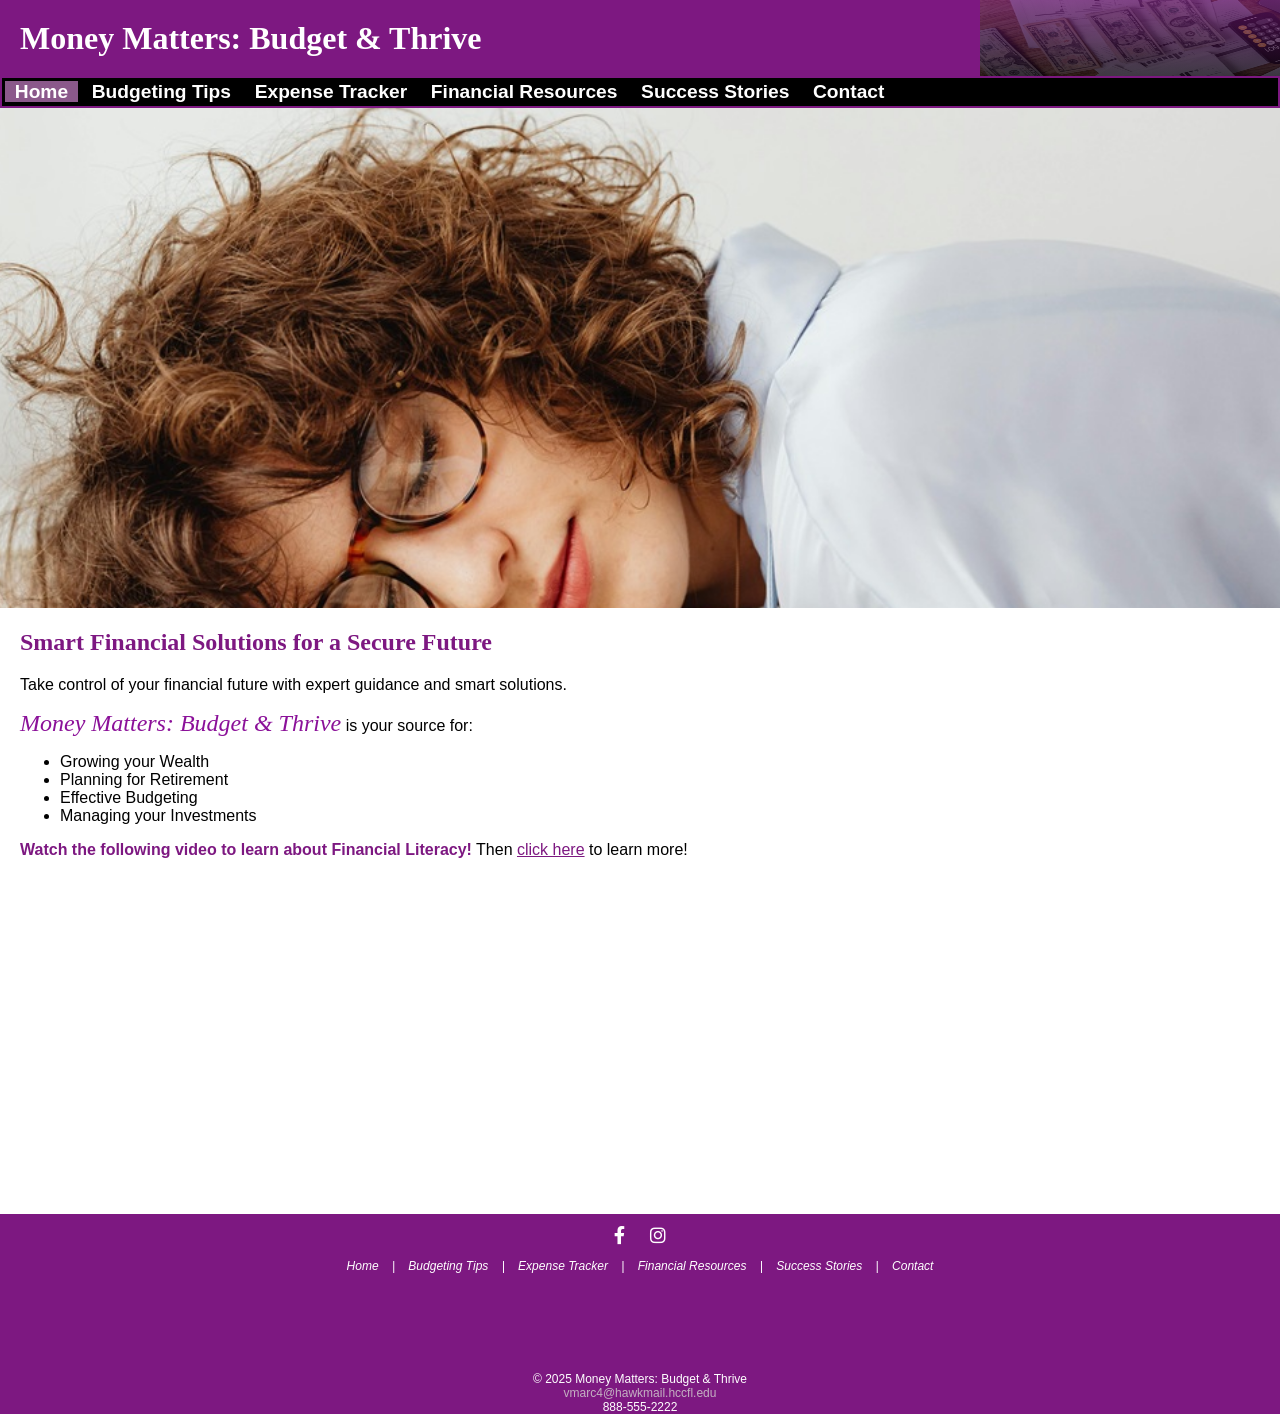
<file: index.html>
<!DOCTYPE html>
<html lang="en-us">
<head>
  <title>Money Matters: Budget & Thrive</title>
  <meta charset="utf-8">
  <link rel="icon" href="media/favicon.ico">
  <link rel="stylesheet" type="text/css" href="mmbt.css">
  <meta name="viewport" content="width=device-width, initial-scale=1.0">
  <link rel="stylesheet" href="https://cdnjs.cloudflare.com/ajax/libs/font-awesome/6.0.0-beta3/css/all.min.css">
  <script src="mmbt.js"></script>
</head>
<body>
  <header>
    <h1>Money Matters: Budget & Thrive</h1>
    <a class="hmbgr" onclick="toggleNavBar()"><i class="fa fa-bars"></i></a>
  </header>

  <nav id="navbar">
    <ul>
      <li><a href="index.html" class="menu-chosen" title="Go Home">Home</a></li>
      <li><a href="budgeting.html" title="Go to Budgeting Tips">Budgeting Tips</a></li>
      <li><a href="tracker.html" title=" Go to Expense Tracker">Expense Tracker</a></li>
      <li><a href="resources.html" title="Go to Financial Resources">Financial Resources</a></li>
      <li><a href="success.html" title="Go to Success Stories">Success Stories</a></li>
      <li><a href="contact.html" title="Go to Contact">Contact</a></li>
    </ul>
  </nav>

  <div id="homehero"></div>

  <main>
    <section>
      <h2>Smart Financial Solutions for a Secure Future</h2>
      <p>Take control of your financial future with expert guidance and smart solutions.</p>
      <p><span class="excursion">Money Matters: Budget & Thrive</span> is your source for:</p>
      <ul>
        <li>Growing your Wealth</li>
        <li>Planning for Retirement</li>
        <li>Effective Budgeting</li>
        <li>Managing your Investments</li>
      </ul>
      <p><span class="captitle">Watch the following video to learn about Financial Literacy!</span> Then <a href="resources.html">click here</a> to learn more!</p>
      <div class="center">
        <iframe class="mob-video" width="560" height="315" src="https://www.youtube.com/embed/C7id5MP7Od8" frameborder="0" allowfullscreen></iframe>
      </div>
    </section>
  </main>

  <footer>
    <div id="social">
      <a href="https://www.facebook.com/MyFacebookPage" target="_blank" title="Follow us on Facebook">
        <i class="fab fa-facebook-f"></i>
      </a>
      <a href="https://www.instagram.com/MyInstagramPage" target="_blank" title="Follow us on Instagram">
        <i class="fab fa-instagram"></i>
      </a>
    </div>
    <div id="footer-links">
      <a href="index.html">Home</a> |
      <a href="budgeting.html">Budgeting Tips</a> |
      <a href="tracker.html">Expense Tracker</a> |
      <a href="resources.html">Financial Resources</a> |
      <a href="success.html">Success Stories</a> |
      <a href="contact.html">Contact</a>
    </div>
    <div id="copy">
      &copy; 2025 Money Matters: Budget & Thrive<br>
      <a href="mailto:vmarc4@hawkmail.hccfl.edu" title="Send e-mail to vmarc4@hawkmail.hccfl.edu">vmarc4@hawkmail.hccfl.edu</a><br>
      <span id="mobile"><a href="tel:888-555-2222"><i class="fa fa-phone"></i> 888-555-2222</a></span>
      <span id="desktop">888-555-2222</span>
    </div>
  </footer>
</body>
</html>
</file>
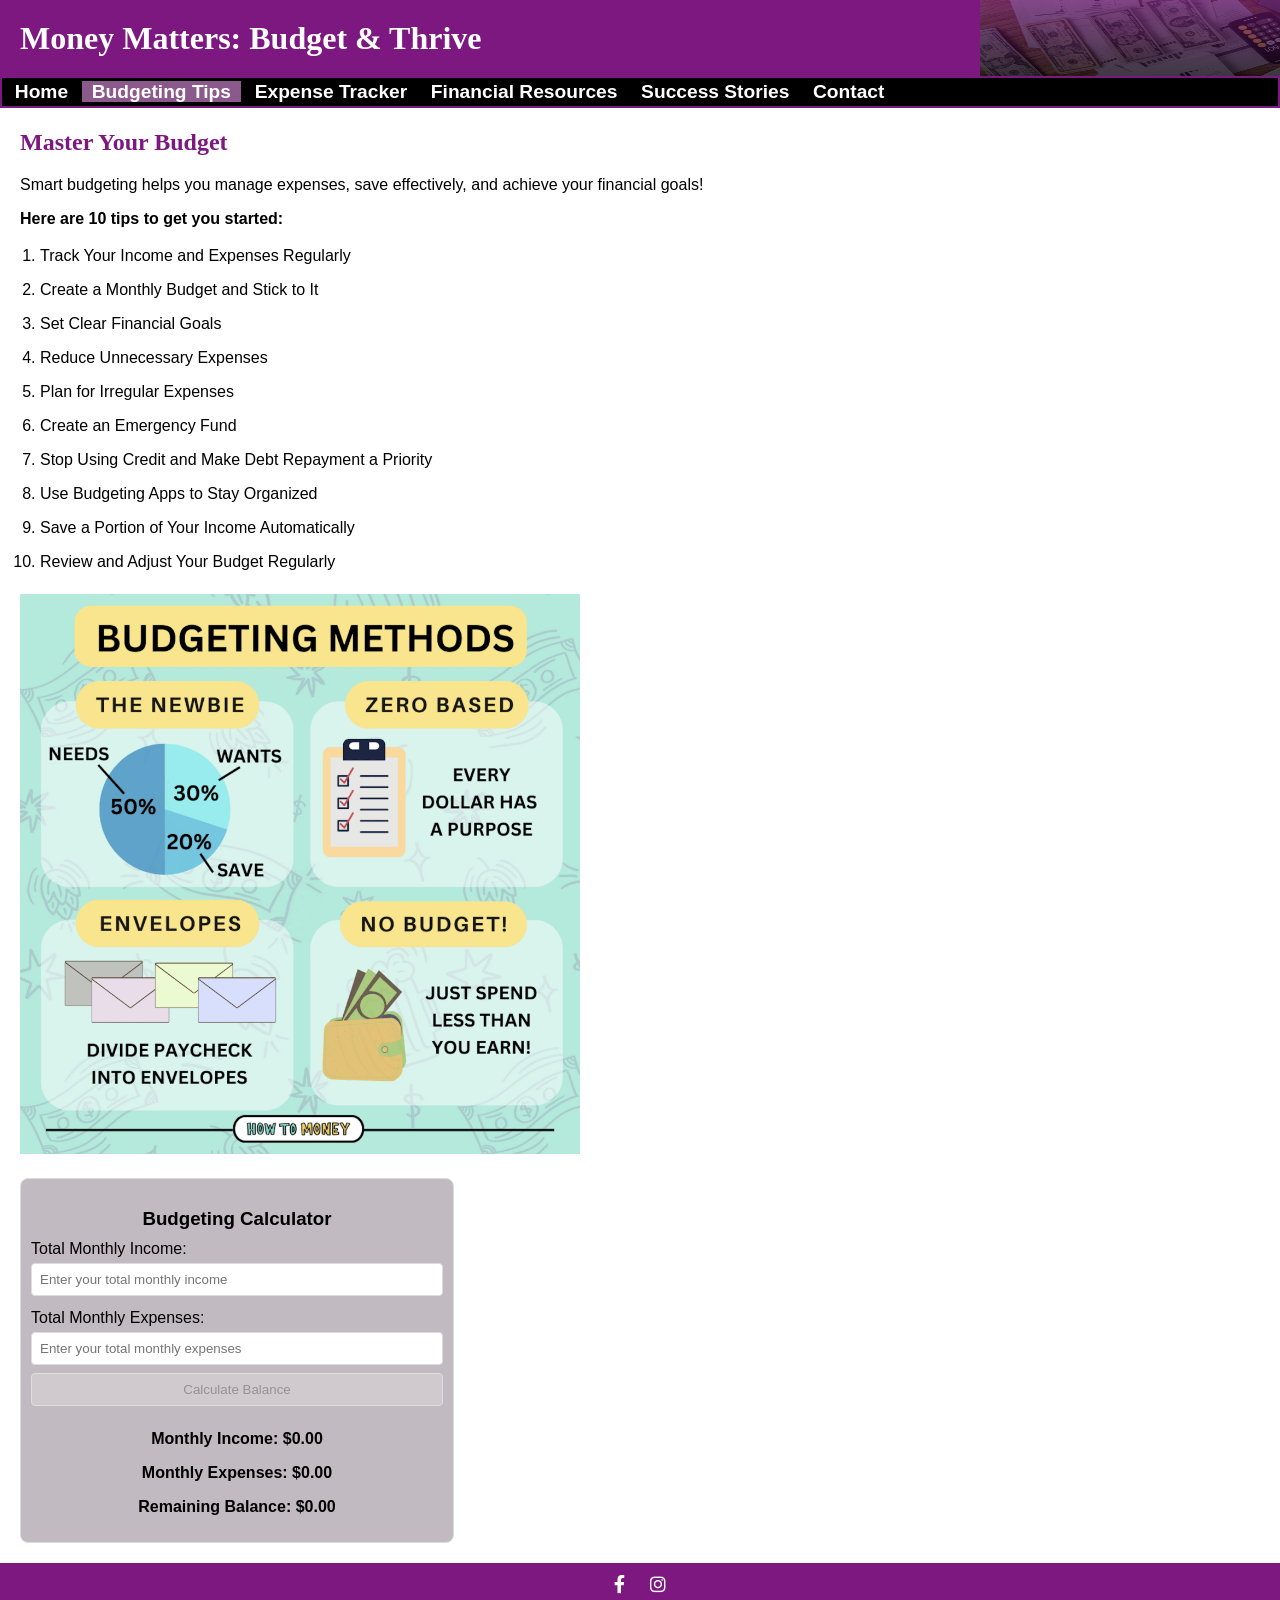
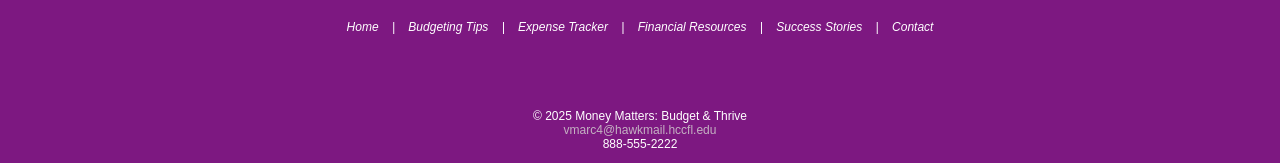
<file: budgeting.html>
<!DOCTYPE html>
<html lang="en-us">
<head>
  <title>MMBT :: BT</title>
  <meta charset="utf-8">
  <link rel="icon" href="media/favicon.ico">
  <link rel="stylesheet" type="text/css" href="mmbt.css">
  <meta name="viewport" content="width=device-width, initial-scale=1.0">
  <link rel="stylesheet" href="https://cdnjs.cloudflare.com/ajax/libs/font-awesome/6.0.0-beta3/css/all.min.css">
  <script src="mmbt.js"></script>
</head>
  
<body>
  <header>
    <h1>Money Matters: Budget & Thrive</h1>
    <a class="hmbgr" onclick="toggleNavBar()"><i class="fa fa-bars"></i></a>
  </header>

  <nav id="navbar">
    <ul>
      <li><a href="index.html" title="Go to Home page">Home</a></li>
      <li><a href="budgeting.html" class="menu-chosen" title="Go to Budgeting Tips">Budgeting Tips</a></li>
      <li><a href="tracker.html" title=" Go to Expense Tracker">Expense Tracker</a></li>
      <li><a href="resources.html" title="Go to Financial Resources">Financial Resources</a></li>
      <li><a href="success.html" title="Go to Success Stories">Success Stories</a></li>
      <li><a href="contact.html" title="Go to Contact">Contact</a></li>
    </ul>
  </nav>

  <main>
    <div class="left-content">
      <h2>Master Your Budget</h2>
      <p>Smart budgeting helps you manage expenses, save effectively, and achieve your financial goals!</p>
      
      <p><strong>Here are 10 tips to get you started:</strong></p>
      
      <ol class="financial-tips">
        <li>Track Your Income and Expenses Regularly</li>
        <li>Create a Monthly Budget and Stick to It</li>
        <li>Set Clear Financial Goals</li>
        <li>Reduce Unnecessary Expenses</li>
        <li>Plan for Irregular Expenses</li>
        <li>Create an Emergency Fund</li>
        <li>Stop Using Credit and Make Debt Repayment a Priority</li>
        <li>Use Budgeting Apps to Stay Organized</li>
        <li>Save a Portion of Your Income Automatically</li>
        <li>Review and Adjust Your Budget Regularly</li>
      </ol>

      <div class="center">
        <img src="media/budgeting.jpg" alt="Budgeting Tips" width="560">
      </div> 
    </div>

    <!-- Right-side Budgeting Calculator -->
    <div class="right-content">
      <h3>Budgeting Calculator</h3>
      <label for="income">Total Monthly Income:</label>
      <input type="number" id="income" placeholder="Enter your total monthly income" oninput="validateInput()">

      <label for="expenses">Total Monthly Expenses:</label>
      <input type="number" id="expenses" placeholder="Enter your total monthly expenses" oninput="validateInput()">

      <!-- Calculate Balance Button -->
      <input type="button" value="Calculate Balance" onclick="calculateBudget()" id="calculateButton" disabled>
      
      <!-- Results section -->
      <div class="result">
        <!-- Display Income, Expenses, and Remaining Balance -->
        <p>Monthly Income: <span id="displayIncome">$0.00</span></p>
        <p>Monthly Expenses: <span id="displayExpenses">$0.00</span></p>
        <p>Remaining Balance: <span id="balance">$0.00</span></p>
        
        <!-- Display the suggestion (Initially hidden) -->
        <p id="suggestion" style="display:none;"></p> <!-- Set initial display to none -->
      </div>
    </div>
  </main>

  <footer>
    <!-- Add Social Media Links -->
    <p id="social">
      <a href="https://www.facebook.com/MyFacebookPage" target="_blank" title="Follow us on Facebook">
        <i class="fab fa-facebook-f"></i>
      </a>
      <a href="https://www.instagram.com/MyInstagramPage" target="_blank" title="Follow us on Instagram">
        <i class="fab fa-instagram"></i>
      </a>
    </p>

    <!-- Add Footer Links for Pages -->
    <p id="footer-links">
      <a href="index.html">Home</a> |
      <a href="budgeting.html">Budgeting Tips</a> |
      <a href="tracker.html">Expense Tracker</a> |
      <a href="resources.html">Financial Resources</a> |
      <a href="success.html">Success Stories</a> |
      <a href="contact.html">Contact</a>
    </p>

    <!-- Copyright Section (This will be at the bottom of the footer) -->
    <p id="copy">
      &copy; 2025 Money Matters: Budget & Thrive<br>
      <a href="mailto:vmarc4@hawkmail.hccfl.edu" title="Send e-mail to vmarc4@hawkmail.hccfl.edu">vmarc4@hawkmail.hccfl.edu</a><br>
      <span id="mobile"><a href="tel:888-555-2222">
        <i class="fa fa-phone"></i> 888-555-2222</a></span>
      <span id="desktop">888-555-2222</span>
    </p>
  </footer>

  <script>
    // Function to validate if both input fields are filled
    function validateInput() {
      var income = document.getElementById('income').value;
      var expenses = document.getElementById('expenses').value;

      // Disable the button if either income or expenses field is empty
      // Ensure both income and expenses are non-empty and not NaN
      var isValid = income !== "" && expenses !== "" && !isNaN(income) && !isNaN(expenses);

      // Enable/Disable the button based on the validity of both fields
      document.getElementById('calculateButton').disabled = !isValid;
    }

    // Function to calculate the budget balance and update the display
    function calculateBudget() {
      var income = parseFloat(document.getElementById('income').value) || 0;
      var expenses = parseFloat(document.getElementById('expenses').value) || 0;
      var balance = income - expenses;

      // Update the results: Monthly Income, Monthly Expenses, and Remaining Balance
      document.getElementById('displayIncome').textContent = "$" + income.toFixed(2);
      document.getElementById('displayExpenses').textContent = "$" + expenses.toFixed(2);
      document.getElementById('balance').textContent = "$" + balance.toFixed(2);

      // Display budgeting suggestions based on the remaining balance
      var suggestion = "";
      if (balance > 0) {
        suggestion = "Great job! You have a positive balance. Consider saving or investing a portion of it for future financial goals.";
      } else if (balance === 0) {
        suggestion = "You are breaking even. Try to review your expenses and see if you can save or cut back on any non-essential items.";
      } else {
        suggestion = "You have a negative balance. It's important to reduce your expenses. Start by identifying the areas where you can cut costs.";
      }

      // Display the suggestion after calculation (make suggestion visible)
      document.getElementById('suggestion').textContent = suggestion;
      document.getElementById('suggestion').style.display = "block"; // Show the suggestion
    }
  </script>
</body>  
</html>
</file>
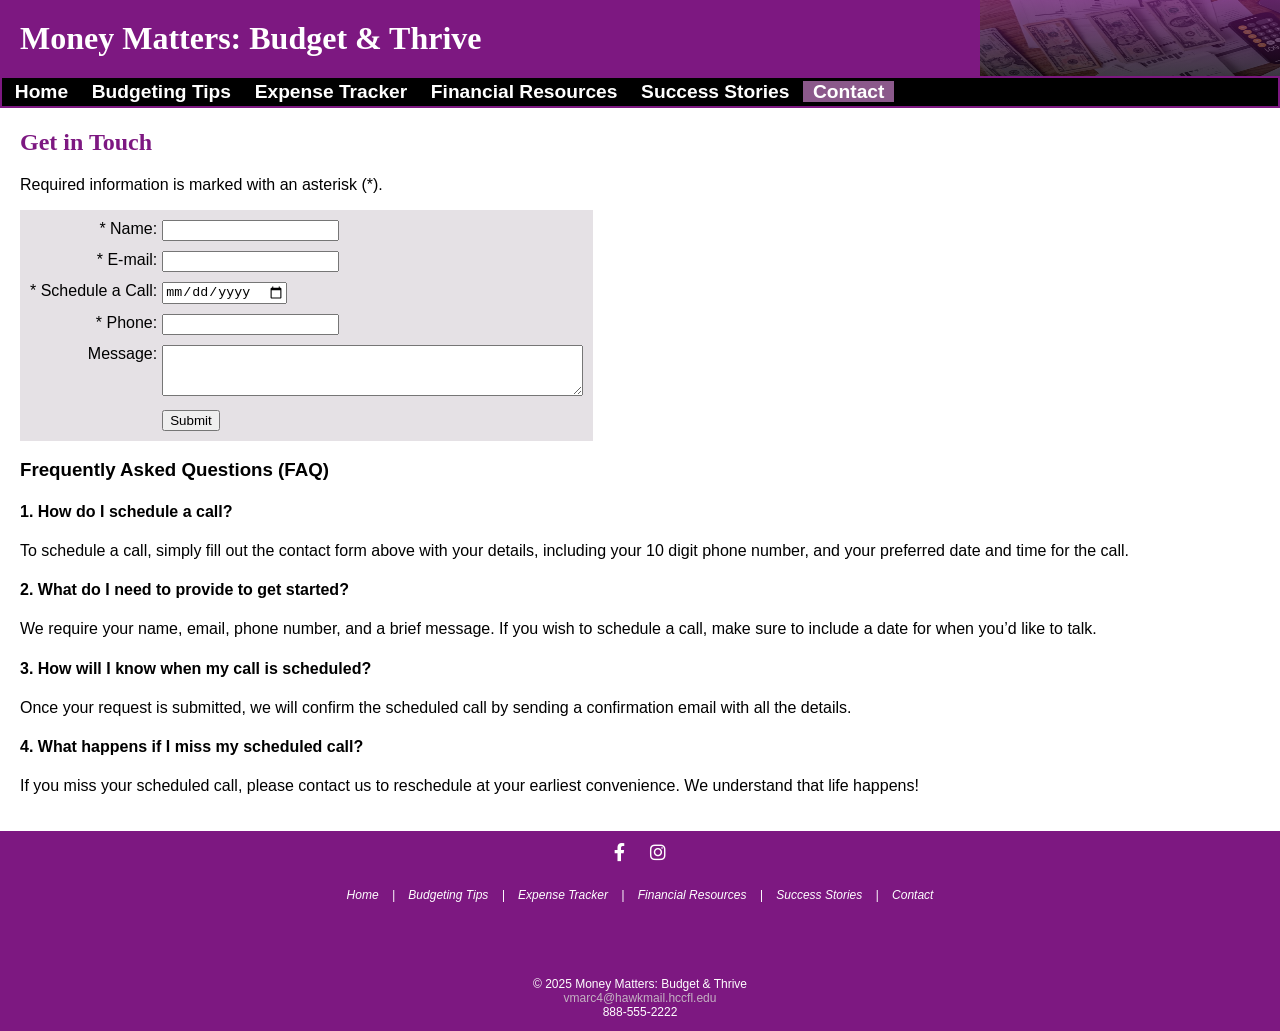
<file: contact.html>
<!DOCTYPE html>
<html lang="en-us">
  
<head>
  <title>MMBT :: Contact</title>
  <meta charset="utf-8">
  <link rel="icon" href="media/favicon.ico">
  <link rel="stylesheet" type="text/css" href="mmbt.css">
  <meta name="viewport" content="width=device-width, initial-scale=1.0">
  <link rel="stylesheet" href="https://cdnjs.cloudflare.com/ajax/libs/font-awesome/6.0.0-beta3/css/all.min.css">
  <script src="mmbt.js"></script>
  <script src="http://ajax.googleapis.com/ajax/libs/jquery/3.1.1/jquery.min.js"></script>
  <script src="https://ajax.aspnetcdn.com/ajax/jquery.validate/1.17.0/jquery.validate.min.js"></script>

  <script>
    function checkPhoneRequired() {
      const dateField = document.getElementById("Date");
      const phoneField = document.getElementById("Phone");
  
      if (dateField.value) {
        // If a date is selected, make the phone field required
        phoneField.setAttribute("required", "required");
        phoneField.setAttribute("pattern", "\\d{10}");
        phoneField.setAttribute("title", "Phone number must be a 10-digit US number without any special characters or spaces.");
      } else {
        // If no date is selected, remove the required attribute from the phone field
        phoneField.removeAttribute("required");
        phoneField.removeAttribute("pattern");
        phoneField.removeAttribute("title");
      }
    }
  
    function validatePhoneNumber() {
      const phoneField = document.getElementById("Phone");
      const phoneValue = phoneField.value;
  
      // Check if the phone number is exactly 10 digits
      const phoneRegex = /^\d{10}$/;
      if (phoneField.hasAttribute("required") && !phoneRegex.test(phoneValue)) {
        alert("Please enter a valid 10-digit phone number.");
        phoneField.focus();
        return false;
      }
  
      return true;
    }
  
  function captureFormData(form) {
    let formData = "You have entered the following information:\n\n";
    for (let i = 0; i < form.elements.length; i++) {
      const field = form.elements[i];
      if (field.name && field.value) {
        if (field.type === "date") {
          // Reformat the date to MM-DD-YYYY
          const dateValue = new Date(field.value);
          const formattedDate = `${String(dateValue.getMonth() + 1).padStart(2, "0")}-${String(dateValue.getDate()).padStart(2, "0")}-${dateValue.getFullYear()}`;
          formData += `${field.name}: ${formattedDate}\n`;
        } else {
          formData += `${field.name}: ${field.value}\n`;
        }
      }
    }
    return formData;
  }
  
    function showPopup(message) {
      // Create the overlay
      const overlay = document.createElement("div");
      overlay.id = "popupOverlay"; // Assign an ID to overlay for later reference
      overlay.style.position = "fixed";
      overlay.style.top = "0";
      overlay.style.left = "0";
      overlay.style.width = "100%";
      overlay.style.height = "100%";
      overlay.style.backgroundColor = "rgba(0, 0, 0, 0.5)"; // Semi-transparent black
      overlay.style.zIndex = "999"; // Ensure it appears below the popup
      document.body.appendChild(overlay);
  
      // Create the popup
      const popup = document.createElement("div");
      popup.id = "popupMessage"; // Assign an ID to the popup for later reference
      popup.className = "popup-message"; // Use the CSS class for styling
      popup.innerHTML = `
        <p>${message.replace(/\n/g, "<br>")}</p>
        <button id="closePopupButton" style="margin-top: 10px; padding: 5px 10px; background-color: #007BFF; color: #fff; border: none; border-radius: 4px; cursor: pointer;">Close</button>
      `;
      document.body.appendChild(popup);
  
      // Add event listener to the "Close" button
      document.getElementById("closePopupButton").addEventListener("click", closePopup);
    }
  
    function closePopup() {
      // Remove the popup and overlay
      const popup = document.getElementById("popupMessage"); // Select the popup by ID
      const overlay = document.getElementById("popupOverlay"); // Select the overlay by ID
      if (popup) popup.remove(); // Remove the popup if it exists
      if (overlay) overlay.remove(); // Remove the overlay if it exists
  
      // Reset the form
      document.getElementById("frm").reset(); // Reset the form
    }
  
    // Add event listener for form submission
    document.addEventListener("DOMContentLoaded", function () {
      const form = document.getElementById("frm");
      if (form) {
        form.onsubmit = function (e) {
          e.preventDefault(); // Prevent the default form submission
  
          // Validate the phone number if required
          if (!validatePhoneNumber()) {
            return false;
          }
  
          // Capture form data and show the popup
          const formData = captureFormData(this); // Capture form data
          showPopup(formData); // Show the popup with the form data
        };
      }
    });
  </script>
</head>
  
<body>
  <header>
  <h1>Money Matters: Budget & Thrive</h1>
  <a class="hmbgr" onclick="toggleNavBar()"><i class="fa fa-bars"></i></a>
  </header>

  <nav id="navbar">
  <ul>
    <li><a href="index.html" title="Go to Home page">Home</a></li>
    <li><a href="budgeting.html" title="Go to Budgeting Tips">Budgeting Tips</a></li>
    <li><a href="tracker.html" title=" Go to Expense Tracker">Expense Tracker</a></li>
    <li><a href="resources.html" title="Go to Financial Resources">Financial Resources</a></li>
    <li><a href="success.html" title="Go to Success Stories">Success Stories</a></li>
    <li><a href="contact.html" class="menu-chosen" title="Go to Contact">Contact</a></li>
  </ul>
  </nav>
  
  <main>
  <h2>Get in Touch</h2>
  
  <p>Required information is marked with an asterisk (*).</p>

  <form id="frm">
    <div class="grid-container">
      <div class="rightJustify">
        <label for="Name">* Name: </label>
      </div>
      <div class="leftJustify">
        <input type="text" id="Name" name="Name" required>
      </div>
  
      <div class="rightJustify">
        <label for="Email">* E-mail: </label>
      </div>
      <div class="leftJustify">
        <input type="email" id="Email" name="Email" required>
      </div>
  
      <div class="rightJustify">
        <label for="Date">* Schedule a Call: </label>
      </div>
      <div class="leftJustify">
        <input type="date" id="Date" name="Date" required>
      </div>
  
      <div class="rightJustify">
        <label for="Phone">* Phone: </label>
      </div>
      <div class="leftJustify">
        <input type="tel" id="Phone" name="Phone" required>
      </div>
  
      <div class="rightJustify">
        <label for="Message"> Message: </label>
      </div>
      <div class="leftJustify">
        <textarea id="Message" name="Message" rows="3" cols="50"></textarea>
      </div>
  
      <div class="rightJustify">
        &nbsp;
      </div>
      <div class="leftJustify">
        <input type="submit" id="Submit" value="Submit">
      </div>
    </div>
  </form>

  <!-- FAQ Section -->
  <section id="faq">
    <h3>Frequently Asked Questions (FAQ)</h3>
    <div class="faq-item">
    <h4>1. How do I schedule a call?</h4>
    <p>To schedule a call, simply fill out the contact form above with your details, including your 10 digit phone number, and your preferred date and time for the call.</p>
    </div>
    <div class="faq-item">
    <h4>2. What do I need to provide to get started?</h4>
    <p>We require your name, email, phone number, and a brief message. If you wish to schedule a call, make sure to include a date for when you’d like to talk.</p>
    </div>
    <div class="faq-item">
    <h4>3. How will I know when my call is scheduled?</h4>
    <p>Once your request is submitted, we will confirm the scheduled call by sending a confirmation email with all the details.</p>
    </div>
    <div class="faq-item">
    <h4>4. What happens if I miss my scheduled call?</h4>
    <p>If you miss your scheduled call, please contact us to reschedule at your earliest convenience. We understand that life happens!</p>
    </div>
  </section>
  </main>
  
  <footer>
  <p id="social">
    <a href="https://www.facebook.com/MyFacebookPage" target="_blank" title="Follow us on Facebook">
    <i class="fab fa-facebook-f"></i>
    </a>
    <a href="https://www.instagram.com/MyInstagramPage" target="_blank" title="Follow us on Instagram">
    <i class="fab fa-instagram"></i>
    </a>
  </p>

  <p id="footer-links">
    <a href="index.html">Home</a> |
    <a href="budgeting.html">Budgeting Tips</a> |
    <a href="tracker.html">Expense Tracker</a> |
    <a href="resources.html">Financial Resources</a> |
    <a href="success.html">Success Stories</a> |
    <a href="contact.html">Contact</a>
  </p>

  <p id="copy">
    &copy; 2025 Money Matters: Budget & Thrive<br>
    <a href="mailto:vmarc4@hawkmail.hccfl.edu" title="Send e-mail to vmarc4@hawkmail.hccfl.edu">vmarc4@hawkmail.hccfl.edu</a><br>
    
    <span id="mobile"><a href="tel:888-555-2222">
    <i class="fa fa-phone"></i> 888-555-2222</a></span>
    <span id="desktop">888-555-2222</span>
  </p>
  </footer>
</body>  
</html>
</file>
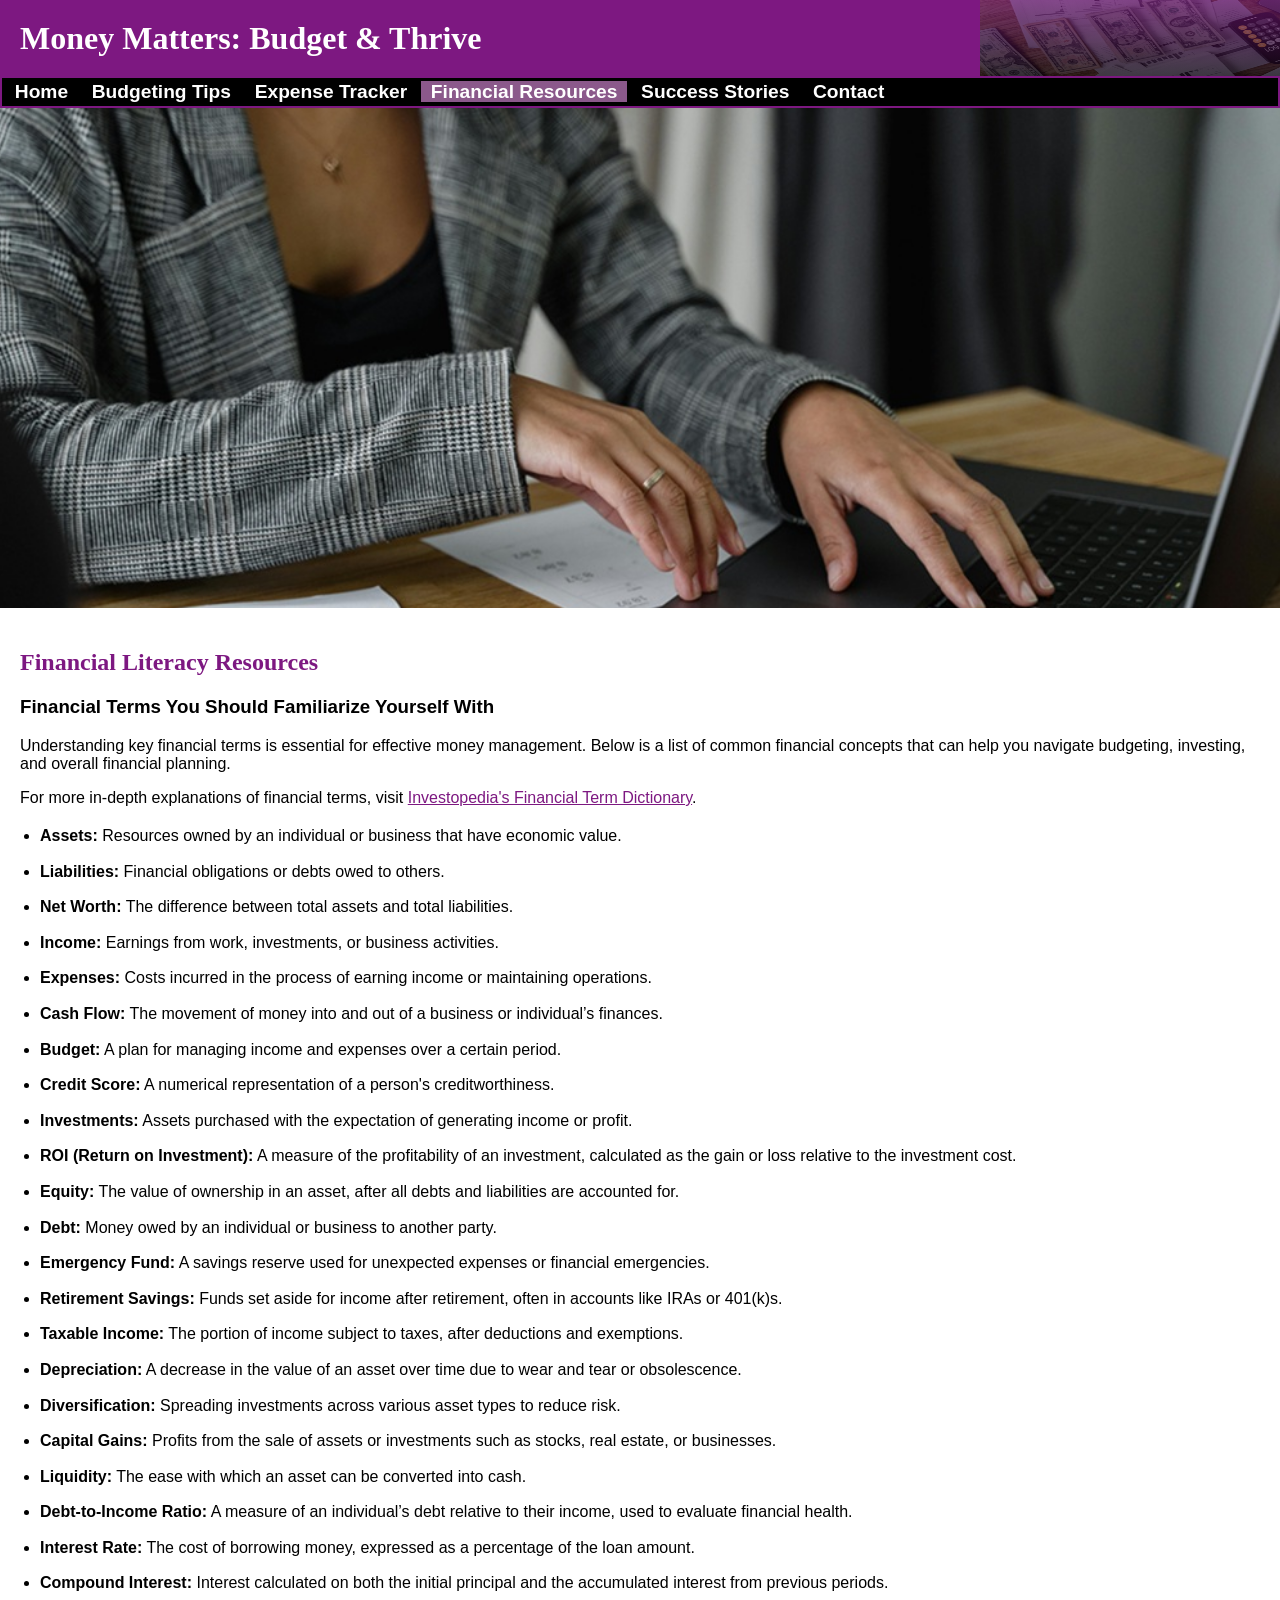
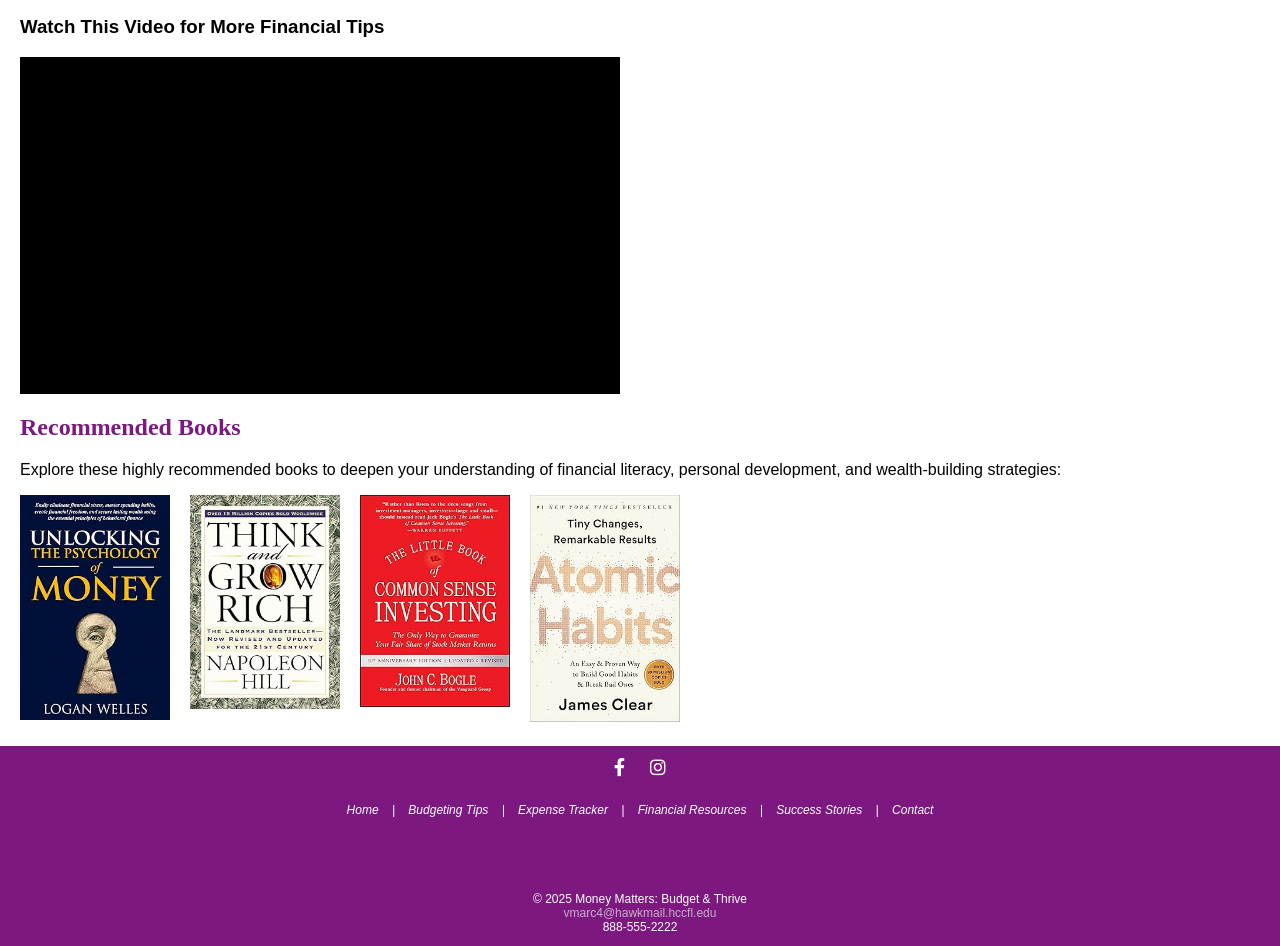
<file: resources.html>
<!DOCTYPE html>
<html lang="en-us">
  
<head>
  <title>MMBT :: FR</title>
  <meta charset="utf-8">
  <link rel="icon" href="media/favicon.ico">
  <link rel="stylesheet" type="text/css" href="mmbt.css">
  <meta name="viewport" content="width=device-width, initial-scale=1.0">
  <link rel="stylesheet" href="https://cdnjs.cloudflare.com/ajax/libs/font-awesome/6.0.0-beta3/css/all.min.css">
  <script src="mmbt.js"></script>
</head>
  
<body>
  <header>
    <h1>Money Matters: Budget & Thrive</h1>
    <a class="hmbgr" onclick="toggleNavBar()"><i class="fa fa-bars"></i></a>
  </header>

  <nav id="navbar">
    <ul>
      <li><a href="index.html" title="Go to Home page">Home</a></li>
      <li><a href="budgeting.html" title="Go to Budgeting Tips">Budgeting Tips</a></li>
      <li><a href="tracker.html" title=" Go to Expense Tracker">Expense Tracker</a></li>
      <li><a href="resources.html" class="menu-chosen" title="Go to Financial Resources">Financial Resources</a></li>
      <li><a href="success.html" title="Go to Success Stories">Success Stories</a></li>
      <li><a href="contact.html" title="Go to Contact">Contact</a></li>
    </ul>
  </nav>

  <div id="financialresourceshero"></div>
  
  <main>
  <div class="content" style="text-align: left; margin: 0 auto; max-width: 1200px;"></div>
    <h2 style="margin-top: 0;">Financial Literacy Resources</h2>

    <h3>Financial Terms You Should Familiarize Yourself With</h3>
    <p>Understanding key financial terms is essential for effective money management. Below is a list of common financial concepts that can help you navigate budgeting, investing, and overall financial planning.</p> 
    <p>For more in-depth explanations of financial terms, visit <a href="https://www.investopedia.com/financial-term-dictionary-4769738" title="Go to Investopedia" target="_blank">Investopedia's Financial Term Dictionary</a>.</p>

    <div class="custom-list">
      <ul>
        <li><strong>Assets:</strong> Resources owned by an individual or business that have economic value.</li>
        <li><strong>Liabilities:</strong> Financial obligations or debts owed to others.</li>
        <li><strong>Net Worth:</strong> The difference between total assets and total liabilities.</li>
        <li><strong>Income:</strong> Earnings from work, investments, or business activities.</li>
        <li><strong>Expenses:</strong> Costs incurred in the process of earning income or maintaining operations.</li>
        <li><strong>Cash Flow:</strong> The movement of money into and out of a business or individual’s finances.</li>
        <li><strong>Budget:</strong> A plan for managing income and expenses over a certain period.</li>
        <li><strong>Credit Score:</strong> A numerical representation of a person's creditworthiness.</li>
        <li><strong>Investments:</strong> Assets purchased with the expectation of generating income or profit.</li>
        <li><strong>ROI (Return on Investment):</strong> A measure of the profitability of an investment, calculated as the gain or loss relative to the investment cost.</li>
        <li><strong>Equity:</strong> The value of ownership in an asset, after all debts and liabilities are accounted for.</li>
        <li><strong>Debt:</strong> Money owed by an individual or business to another party.</li>
        <li><strong>Emergency Fund:</strong> A savings reserve used for unexpected expenses or financial emergencies.</li>
        <li><strong>Retirement Savings:</strong> Funds set aside for income after retirement, often in accounts like IRAs or 401(k)s.</li>
        <li><strong>Taxable Income:</strong> The portion of income subject to taxes, after deductions and exemptions.</li>
        <li><strong>Depreciation:</strong> A decrease in the value of an asset over time due to wear and tear or obsolescence.</li>
        <li><strong>Diversification:</strong> Spreading investments across various asset types to reduce risk.</li>
        <li><strong>Capital Gains:</strong> Profits from the sale of assets or investments such as stocks, real estate, or businesses.</li>
        <li><strong>Liquidity:</strong> The ease with which an asset can be converted into cash.</li>
        <li><strong>Debt-to-Income Ratio:</strong> A measure of an individual’s debt relative to their income, used to evaluate financial health.</li>
        <li><strong>Interest Rate:</strong> The cost of borrowing money, expressed as a percentage of the loan amount.</li>
        <li><strong>Compound Interest:</strong> Interest calculated on both the initial principal and the accumulated interest from previous periods.</li>
      </ul>
    <div class="youtube-video" style="max-width: 600px; margin: 20px 0; text-align: left;">
      <h3>Watch This Video for More Financial Tips</h3>
      <div style="position: relative; padding-bottom: 56.25%; height: 0; overflow: hidden; max-width: 100%; background: #000;">
      <iframe style="position: absolute; top: 0; left: 0; width: 100%; height: 100%;" 
        src="https://www.youtube.com/embed/-bqeNE1DOzA?si=s1G01ErTJ8WNdrTm" 
        title="YouTube video player" 
        frameborder="0" 
        allow="accelerometer; autoplay; clipboard-write; encrypted-media; gyroscope; picture-in-picture; web-share" 
        referrerpolicy="strict-origin-when-cross-origin" 
        allowfullscreen>
      </iframe>
      </div>
    </div>
    </div>
  </div>

      <h2>Recommended Books</h2>
      <p>Explore these highly recommended books to deepen your understanding of financial literacy, personal development, and wealth-building strategies:</p>
      
      <div style="display: flex; flex-wrap: wrap; gap: 20px;">
        <!-- Book 1 -->
        <a href="https://amzn.to/43wbRxe" target="_blank">
          <img src="media/book1.jpg" alt="Unlocking The Psychology of Money" style="width: 150px; height: auto;">
        </a>
        <!-- Book 2 -->
        <a href="https://amzn.to/41Tu4ne" target="_blank">
          <img src="media/book2.jpg" alt="Think and Grow Rich" style="width: 150px; height: auto;">
        </a>
        <!-- Book 3 -->
        <a href="https://amzn.to/3E2h9Gp" target="_blank">
          <img src="media/book3.jpg" alt="The Little Book of Common Sense Investing" style="width: 150px; height: auto;">
        </a>
        <!-- Book 4 -->
        <a href="https://amzn.to/4i2Ouz1" target="_blank">
          <img src="media/book4.jpg" alt="Atomic Habits" style="width: 150px; height: auto;">
        </a>
      </div>

    </div>
  </main>

  <footer>
    <!-- Add Social Media Links -->
    <p id="social">
      <a href="https://www.facebook.com/MyFacebookPage" target="_blank" title="Follow us on Facebook">
        <i class="fab fa-facebook-f"></i>
      </a>
      <a href="https://www.instagram.com/MyInstagramPage" target="_blank" title="Follow us on Instagram">
        <i class="fab fa-instagram"></i>
      </a>
    </p>

    <!-- Add Footer Links for Pages -->
    <p id="footer-links">
      <a href="index.html">Home</a> |
      <a href="budgeting.html">Budgeting Tips</a> |
      <a href="tracker.html">Expense Tracker</a> |
      <a href="resources.html">Financial Resources</a> |
      <a href="success.html">Success Stories</a> |
      <a href="contact.html">Contact</a>
    </p>

    <!-- Copyright Section (This will be at the bottom of the footer) -->
    <p id="copy">
      &copy; 2025 Money Matters: Budget & Thrive<br>
      <a href="mailto:vmarc4@hawkmail.hccfl.edu" title="Send e-mail to vmarc4@hawkmail.hccfl.edu">vmarc4@hawkmail.hccfl.edu</a><br>
      
      <span id="mobile"><a href="tel:888-555-2222">
        <i class="fa fa-phone"></i> 888-555-2222</a></span>
      <span id="desktop">888-555-2222</span>
    </p>
  </footer>
</body>  
</html>
</file>
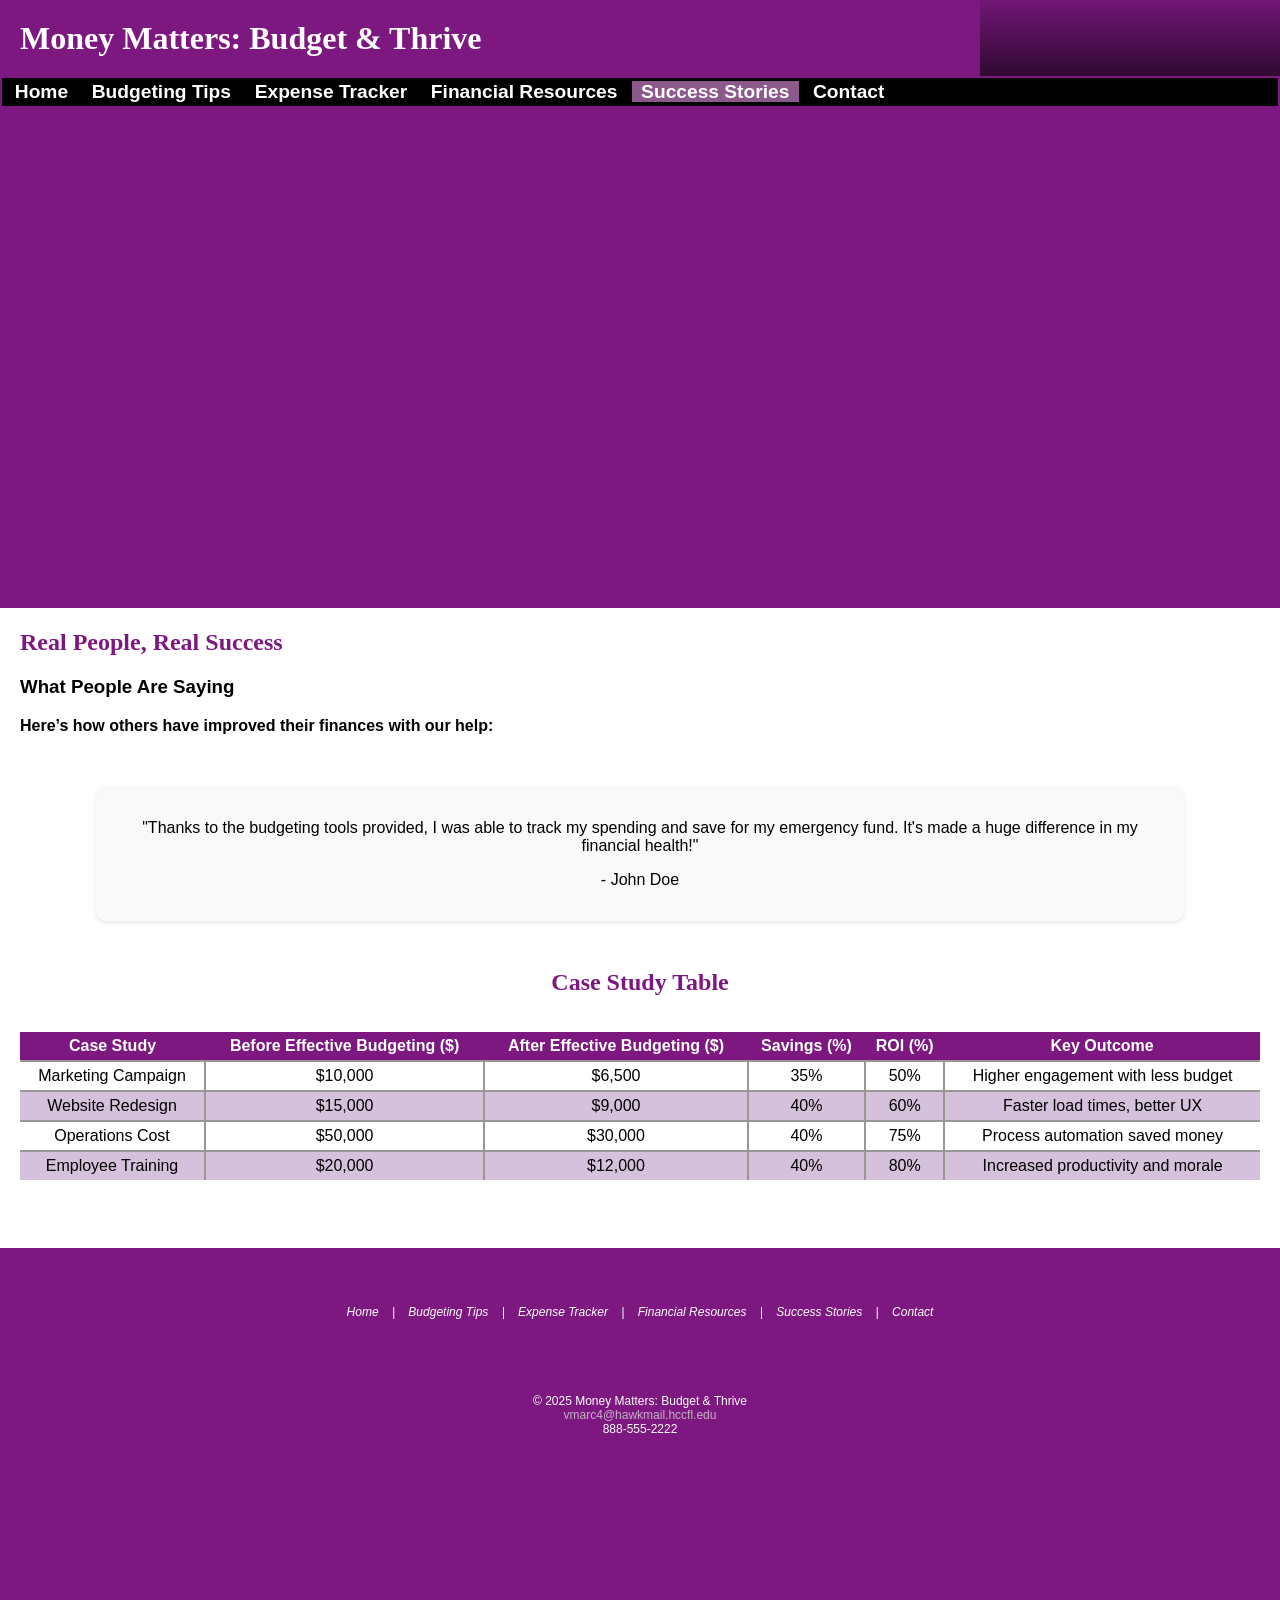
<file: success.html>
<!DOCTYPE html>
<html lang="en-us">
  
<head>
  <title>MMBT :: SS</title>
  <meta charset="utf-8">
  <link rel="icon" href="media/favicon.ico">
  <link rel="stylesheet" type="text/css" href="mmbt.css">
  <meta name="viewport" content="width=device-width, initial-scale=1.0">
  <link rel="stylesheet" href="https://cdnjs.cloudflare.com/ajax/libs/font-awesome/6.0.0-beta3/css/all.min.css">
  <script src="mmbt.js"></script>
</head>
  
<body onresize="location.reload();">
  <header>
    <h1>Money Matters: Budget & Thrive</h1>
    <a class="hmbgr" onclick="toggleNavBar()"><i class="fa fa-bars"></i></a>
  </header>

 <nav id="navbar">
    <ul>
      <li><a href="index.html" title="Go to Home page">Home</a></li>
      <li><a href="budgeting.html" title="Go to Budgeting Tips">Budgeting Tips</a></li>
      <li><a href="tracker.html" title=" Go to Expense Tracker">Expense Tracker</a></li>
      <li><a href="resources.html" title="Go to Financial Resources">Financial Resources</a></li>
      <li><a href="success.html" class="menu-chosen" title="Go to Success Stories">Success Stories</a></li>
      <li><a href="contact.html" title="Go to Contact">Contact</a></li>
    </ul>
  </nav>

  <div id="successstorieshero"></div>
  
  <main>
    <section class="success-stories">
      <h2>Real People, Real Success</h2>
      <h3>What People Are Saying</h3>
      <p><strong>Here’s how others have improved their finances with our help:</strong></p>

      <!-- Testimonials Carousel Section -->
      <div class="testimonials-carousel">
        <div class="carousel">
          <!-- Testimonial 1 -->
          <div class="testimonial">
            <img src="media/person1.jpg" alt="John Doe" class="testimonial-image">
            <div class="speech-bubble">
              <p>"Thanks to the budgeting tools provided, I was able to track my spending and save for my emergency fund. It's made a huge difference in my financial health!"</p>
              <p class="name">- John Doe</p>
            </div>
          </div>

          <!-- Testimonial 2 -->
          <div class="testimonial">
            <img src="media/person2.jpg" alt="Jane Smith" class="testimonial-image">
            <div class="speech-bubble">
              <p>"I never thought I'd get out of debt, but after learning about managing credit scores and budgeting, I paid off 75% of my debt in just one year!"</p>
              <p class="name">- Jane Smith</p>
            </div>
          </div>

          <!-- Testimonial 3 -->
          <div class="testimonial">
            <img src="media/person3.jpg" alt="Mark Johnson" class="testimonial-image">
            <div class="speech-bubble">
              <p>"The advice on saving for retirement was eye-opening. I started contributing to my 401(k) and have seen my savings grow substantially!"</p>
              <p class="name">- Mark Johnson</p>
            </div>
          </div>
        </div>
      </div>
    </section>

    <!-- Case Study Table Section -->
    <section class="case-study">
      <h2>Case Study Table</h2>
      <div class="table-container">
        <table class="case-study-table">
          <thead>
            <tr>
              <th>Case Study</th>
              <th>Before Effective Budgeting ($)</th>
              <th>After Effective Budgeting ($)</th>
              <th>Savings (%)</th>
              <th>ROI (%)</th>
              <th>Key Outcome</th>
            </tr>
          </thead>
          <tbody>
            <tr>
              <td>Marketing Campaign</td>
              <td>$10,000</td>
              <td>$6,500</td>
              <td>35%</td>
              <td>50%</td>
              <td>Higher engagement with less budget</td>
            </tr>
            <tr>
              <td>Website Redesign</td>
              <td>$15,000</td>
              <td>$9,000</td>
              <td>40%</td>
              <td>60%</td>
              <td>Faster load times, better UX</td>
            </tr>
            <tr>
              <td>Operations Cost</td>
              <td>$50,000</td>
              <td>$30,000</td>
              <td>40%</td>
              <td>75%</td>
              <td>Process automation saved money</td>
            </tr>
            <tr>
              <td>Employee Training</td>
              <td>$20,000</td>
              <td>$12,000</td>
              <td>40%</td>
              <td>80%</td>
              <td>Increased productivity and morale</td>
            </tr>
          </tbody>
        </table>
      </div>
    </section>

    </section>


    <!-- Add JavaScript for Carousel Effect -->
    <script>
      let currentIndex = 0;

      function showNextTestimonial() {
        const carousel = document.querySelector('.carousel');
        const testimonials = document.querySelectorAll('.testimonial');
        currentIndex = (currentIndex + 1) % testimonials.length;
        carousel.style.transform = `translateX(-${currentIndex * 100}%)`;
      }

      setInterval(showNextTestimonial, 5000); // Change testimonial every 5 seconds
    </script>
  </main>

  <footer>
    <!-- Add Social Media Links -->
    <p id="social">
      <a href="https://www.facebook.com/MyFacebookPage" target="_blank" title="Follow us on Facebook">
        <i class="fab fa-facebook-f"></i>
      </a>
      <a href="https://www.instagram.com/MyInstagramPage" target="_blank" title="Follow us on Instagram">
        <i class="fab fa-instagram"></i>
      </a>
    </p>

    <!-- Add Footer Links for Pages -->
    <p id="footer-links">
      <a href="index.html">Home</a> |
      <a href="budgeting.html">Budgeting Tips</a> |
      <a href="tracker.html">Expense Tracker</a> |
      <a href="resources.html">Financial Resources</a> |
      <a href="success.html">Success Stories</a> |
      <a href="contact.html">Contact</a>
    </p>

    <!-- Copyright Section (This will be at the bottom of the footer) -->
    <p id="copy">
      &copy; 2025 Money Matters: Budget & Thrive<br>
      <a href="mailto:vmarc4@hawkmail.hccfl.edu" title="Send e-mail to vmarc4@hawkmail.hccfl.edu">vmarc4@hawkmail.hccfl.edu</a><br>
      
      <span id="mobile"><a href="tel:888-555-2222">
        <i class="fa fa-phone"></i> 888-555-2222</a></span>
      <span id="desktop">888-555-2222</span>
    </p>
  </footer>
</body>  
</html>

<!--
Images and media - are royalty free photographs and videos taken from sources on the web compiled by Virginia Marc (c) 2025.
-->
</file>
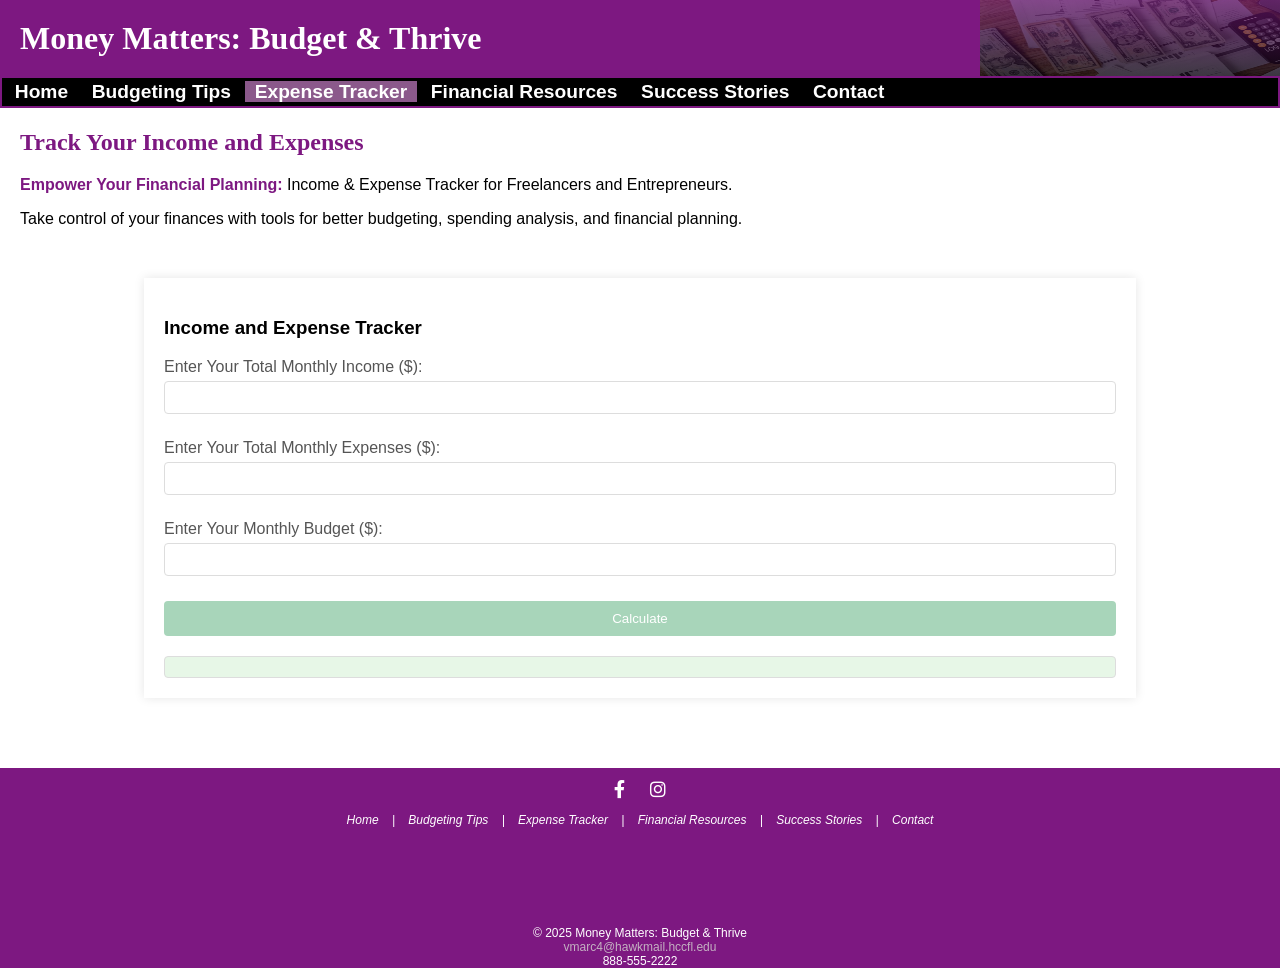
<file: tracker.html>
<!DOCTYPE html>
<html lang="en-us">
<head>
  <title>MMBT :: ET</title>
  <meta charset="utf-8">
  <link rel="icon" href="media/favicon.ico">
  <link rel="stylesheet" type="text/css" href="mmbt.css">
  <meta name="viewport" content="width=device-width, initial-scale=1.0">
  <link rel="stylesheet" href="https://cdnjs.cloudflare.com/ajax/libs/font-awesome/6.0.0-beta3/css/all.min.css">
  <script src="mmbt.js"></script>
</head>
<body>
  <header>
    <h1>Money Matters: Budget & Thrive</h1>
    <a class="hmbgr" onclick="toggleNavBar()"><i class="fa fa-bars"></i></a>
  </header>

  <nav id="navbar">
    <ul>
      <li><a href="index.html" title="Go to Home page">Home</a></li>
      <li><a href="budgeting.html" title="Go to Budgeting Tips">Budgeting Tips</a></li>
      <li><a href="tracker.html" class="menu-chosen" title="Go to Expense Tracker">Expense Tracker</a></li>
      <li><a href="resources.html" title="Go to Financial Resources">Financial Resources</a></li>
      <li><a href="success.html" title="Go to Success Stories">Success Stories</a></li>
      <li><a href="contact.html" title="Go to Contact">Contact</a></li>
    </ul>
  </nav>

  <main>
    <section>
      <h2>Track Your Income and Expenses</h2>
      <div class="intro-section">
        <p>
          <span class="captitle">Empower Your Financial Planning:</span>
          <span class="subtitle">Income & Expense Tracker for Freelancers and Entrepreneurs.</span>
        </p>
        <p class="description">
          Take control of your finances with tools for better budgeting, spending analysis, and financial planning.
        </p>
      </div>

      <!-- Freelancer Income & Expense Tracker Form -->
      <div class="container">
        <h3>Income and Expense Tracker</h3>
        <form id="trackerForm">
          <!-- Income Input -->
          <div class="form-group">
            <label for="income">Enter Your Total Monthly Income ($):</label>
            <input type="number" id="income" name="income" required>
          </div>

          <!-- Expense Input -->
          <div class="form-group">
            <label for="expenses">Enter Your Total Monthly Expenses ($):</label>
            <input type="number" id="expenses" name="expenses" required>
          </div>

          <!-- Budget Input -->
          <div class="form-group">
            <label for="budget">Enter Your Monthly Budget ($):</label>
            <input type="number" id="budget" name="budget" required>
          </div>

          <button type="submit">Calculate</button>
        </form>

        <div class="results" id="results">
          <!-- Results will be displayed here -->
        </div>
      </div>
    </section>
  </main>

  <footer>
    <div id="social">
      <a href="https://www.facebook.com/MyFacebookPage" target="_blank" title="Follow us on Facebook">
        <i class="fab fa-facebook-f"></i>
      </a>
      <a href="https://www.instagram.com/MyInstagramPage" target="_blank" title="Follow us on Instagram">
        <i class="fab fa-instagram"></i>
      </a>
    </div>
    <div id="footer-links">
      <a href="index.html">Home</a> |
      <a href="budgeting.html">Budgeting Tips</a> |
      <a href="tracker.html">Expense Tracker</a> |
      <a href="resources.html">Financial Resources</a> |
      <a href="success.html">Success Stories</a> |
      <a href="contact.html">Contact</a>
    </div>
    <div id="copy">
      &copy; 2025 Money Matters: Budget & Thrive<br>
      <a href="mailto:vmarc4@hawkmail.hccfl.edu" title="Send e-mail to vmarc4@hawkmail.hccfl.edu">vmarc4@hawkmail.hccfl.edu</a><br>
      <span id="mobile"><a href="tel:888-555-2222"><i class="fa fa-phone"></i> 888-555-2222</a></span>
      <span id="desktop">888-555-2222</span>
    </div>
  </footer>

  <script>
    document.getElementById("trackerForm").addEventListener("submit", function (event) {
      event.preventDefault();

      // Get values from form
      let income = parseFloat(document.getElementById("income").value);
      let expenses = parseFloat(document.getElementById("expenses").value);
      let budget = parseFloat(document.getElementById("budget").value);

      // Perform calculations
      let savings = income - expenses;
      let budgetStatus = savings >= 0 ? "within budget" : "over budget";
      let spendingAnalysis = (expenses / income * 100).toFixed(2);

      // Show results
      let resultsHTML = `
        <h3>Results</h3>
        <p><strong>Total Income:</strong> $${income.toFixed(2)}</p>
        <p><strong>Total Expenses:</strong> $${expenses.toFixed(2)}</p>
        <p><strong>Budget:</strong> $${budget.toFixed(2)}</p>
        <p><strong>Savings:</strong> $${savings.toFixed(2)} (You are ${budgetStatus})</p>
        <p><strong>Spending Analysis:</strong> You are spending ${spendingAnalysis}% of your income</p>
      `;

      document.getElementById("results").innerHTML = resultsHTML;
    });
  </script>
</body>
</html>
</file>
<file: mmbt.css>
* { box-sizing: border-box; }
header, nav, #navbar, main, footer { display: block; }

body {
  margin: 0;
  background-color: hsl(298, 68%, 30%);
  color: hsl(0, 0%, 0%);
  font-family: Verdana, Arial, sans-serif;
}

header {
  background-color: hsl(298, 68%, 30%);
  color: hsl(0, 0%, 100%);
  font-family: Georgia, serif;
  background-image: linear-gradient(hsl(298, 68%, 30%, 0.7), hsla(0, 0%, 0%, 0.7)), url(media/mmbt-banner.jpg);
  background-size: 300px 100px;
  background-position: right;
  background-repeat: no-repeat;
  text-align: left;
  margin: 0;
  padding-left: 10px;
}

h1 {
  line-height: 76px;
  height: 76px;
  padding-left: 10px;
  margin: 0;
}

h2 {
  color: hsl(298, 68%, 30%);
  font-family: Georgia, serif;
}

h3 {
  color: rgb(0, 0, 0);
}

a {
  color: hsl(298, 68%, 30%);
}
a:visited {
  color: hsl(298, 68%, 30%);
}
a:hover {
  background-color: hsl(304, 15%, 78%);
}

a.hmbgr {
  background-color: (hsl(298, 68%, 30%));
  color: hsl(0, 0%, 100%);
  padding: .95em;
  position: absolute;
  right: 0;
  top: 0;
  display: none;
}
a.hmbgr:hover {
  background-color: hsla(0, 0%, 100%, 0.199);
  color: hsl(0, 0%, 100%);
}

nav {
  background-color: hsl(0, 0%, 0%);
  font-weight: bold;
  border: 2px solid hsl(298, 68%, 30%);
  padding: 0.2em;

  position: -webkit-sticky;
  position: sticky;
  top: 0;
}
nav a {
  text-decoration: none;
  padding: 0 0.5em 0 0.5em;
  font-size: 1.2em;
}
nav a:link {
  color: hsl(0, 0%, 100%)
}
nav a:visited {
  color: hsl(0, 0%, 100%)
}
nav a:hover {
  background-color: hsl(298, 68%, 30%);
}
nav ul {
  list-style-type: none;
  margin: 0;
  padding: 0;
}
nav li {
  display: inline-block;
}
.menu-chosen {
  background-color: rgb(139, 89, 139);
}

main {
  display: block;
  background-color: #ffffff;
  padding: 1px 20px 20px 20px;
}

#homehero, #successstorieshero, #financialresourceshero {
  /* Set a specific height */
  height: 500px;

  /* Create the parallax scrolling effect */
  background-attachment: fixed; /* Enables parallax effect */
  background-position: center; /* centers the background image */
  background-repeat: no-repeat; /* Ensures the background image does not tile (repeat itself) */
  background-size: cover; /* Ensures the background image covers the area */
}

#homehero { background-image: url(media/mmbt71000.jpg); }
#successstorieshero { background-image: url(media/ss1.jpg); }
#financialresourceshero { background-image: url(media/fr2.jpg); }

/* Styling for the left-side content */
.left-content {
  width: 60%;
}

/* Styling for the right-side calculator */
.right-content {
  width: 35%;
  padding: 10px; /* Reduce padding */
  border: 1px solid #ddd;
  border-radius: 8px;
  background-color: #c2bac1;
  margin-top: 20px; /* Add space above the calculator */
}

.right-content h3 {
  text-align: center;
  margin-bottom: 10px; /* Reduce spacing below the heading */
}

.right-content label {
  display: block;
  margin: 5px 0; /* Reduce spacing between label and input */
}

.right-content input[type="number"],
.right-content input[type="button"] {
  width: 100%;
  padding: 8px; /* Reduce padding inside input */
  margin-bottom: 8px; /* Reduce spacing between input */
  border: 1px solid #ddd;
  border-radius: 4px;
}

.right-content .result {
  margin: 5px 0; /* Reduce spacing between result paragraphs */
  font-weight: bold;
  text-align: center;
}

/* Styling for the suggestion text */
#suggestion {
  margin-top: 10px; /* Reduce spacing above the suggestion */
  font-size: 0.9em; /* Optional: Make the Suggestion text smaller */
  font-weight: normal;
  color: #333;
  text-align: center;
  padding: 10px;
}

/* Add a style definition for a new class called excursion */
.excursion {
  color: rgb(139, 17, 153);
  font-size: 1.5em;
  font-style: italic;
  font-family: Georgia, serif;
}

dt {
  font-weight: bold;
  color: hsl(298, 68%, 30%);
  border-bottom: 2px solid hsl(298, 68%, 30%);
  margin-left: 1em;
  margin-right: 1em;
}
dd { margin-bottom: 1em; }

/* Add a style definitions for links in footer - email and phone number */
footer {
  color: hsl(0, 0%, 100%); /* White text */
  font-size: 0.75em; /* Slightly larger text size */
  font-style: italic; /* Italicized text */
  padding: 0; /* No padding */
  margin: 0; /* Remove margin */
  background-color: hsl(298, 68%, 30%); /* White background */
  display: flex; /* Use flexbox to control layout */
  flex-direction: column; /* Stack content vertically */
  justify-content: flex-end; /* Push content towards the bottom */
  min-height: 200px; /* Ensures footer has enough height */
}

/* Style for copyright information */
footer #copy {
  text-align: center; /* Centers the text */
  margin-top: auto; /* Pushes the copyright section to the bottom of the footer */
  font-style: normal; /* Remove italics from copyright text */
}

footer a {
  color: hsl(306, 14%, 73%); /* Link color */
  text-decoration: none; /* Removes underline from links */
}

footer a:hover {
  background-color: hsl(0, 0%, 100%); /* Background color on hover */
  color: hsl(306, 14%, 73%); /* Keeps text color the same */
}

/* Add styling for the footer Links */
footer #footer-links {
  text-align: center;
  margin-top: 1em
}

footer #footer-links a {
  color: hsl(0, 0%, 100%); /* White color for links */
  margin: 0 10px; /* Space between the links */
  text-decoration: none;
}

footer #footer-links a:hover {
  color: hsl(298, 68%, 30%); /* Blue color for links on hover */
}

/* Add icon styling under footer links */
footer #social {
  text-align: center;
  margin-top: 1em;
}

footer #social a {
  color: hsl(0, 0%, 100%); /* White color for icons */
  font-size: 1.5em; /* Icon size */
  margin: 0 10px; /* Space between icons */
  text-decoration: none;
}

footer #social a:hover {
  color: hsl(298, 68%, 30%); /* Blue color when hovering */
}

table {
  margin-left: auto;
  margin-right: auto;
  border-collapse: collapse; }
th {
  padding: 5px;
  background: hsl(298, 68%, 30%);
  color: white; }
td {
  padding: 5px;
  border: 2px solid hsl(36, 2%, 59%);
  text-align: center;
}
tr:nth-child(even) { background-color: hsl(287, 28%, 81%); }
table tr:last-child td { border-bottom: 0; }
table tr td:first-child { border-left: 0; }
table tr td:last-child { border-right: 0; }

.leftJustify { text-align: left; }

.rightJustify { text-align: right; }

label.error {
  text-align: left;
  margin-top: 5px;
  font: italic 0.9em Arial;
  color: red;
}

#mobile { display: none; }
#desktop { display: inline; }
/* Default (Desktop) */
h1 {
  white-space: nowrap;
  overflow: hidden;
  text-overflow: ellipsis;
  font-size: 2em; /* You can adjust this value as needed */
  }

  /* Mobile Styles */
@media only screen and (max-width: 768px) {
  h1 {
    line-height: 51px;
    padding-right: 1.75em;
    height: 51px;
    margin: 0;
    font-size: 1.25em; /* Smaller for mobile */
    white-space: nowrap;
    overflow: hidden;
    text-overflow: ellipsis;
  }

/* Responsive images */
  img {
    max-width: 100%;
    height: auto;
    display: block;
  }

  #homehero, #successstorieshero, #financialresourceshero {
    width: 100%;
    height: auto; /* Adjust height for smaller screens */
    object-fit: cover; /* Maintain aspect ratio */
    background-size: cover; /* Ensure the image covers the area */
    background-attachment: scroll; /* Disable parallax effect on mobile */
  }

  nav { padding: 0; }
  nav a {
    display: block;
    padding: .2em;
    font-size: 1em;
  }
  nav ul {
    margin: 0;
    padding: 0;
  }
  nav li {
    display: block;
    text-align: center;
    margin: 0;
    padding: 0;
    border-bottom: 1px solid #fff;
  }
  nav li:last-child { border-bottom: 0px; }
  main { padding: 0.4em; }
  #mobile { display: inline; }
  a.hmbgr { display: block; }
  #navbar { display: none; }
  #desktop { display: none; }
  #homehero, #successstorieshero, #financialresourceshero {
    height: 300px; /* Adjust height for smaller screens */
  }
  
  .right-content {
    width: 90%; /* Increase the width to 90% for mobile view */
    margin: 0 auto; /* Center the calculator horizontally */
  }

  .left-content {
    width: 100%; /* Make the left content span the full width */
    margin: 0 auto; /* Center the content */
    padding: 10px; /* Add padding for spacing */
  }

  .left-content h2,
  .left-content p,
  .left-content ol {
    text-align: left; /* Align text to the left */
    margin-bottom: 15px; /* Add spacing between elements */
  }

  .left-content ol.financial-tips {
    padding-left: 20px; /* Add padding for ordered list indentation */
  }

  .right-content {
    width: 100%; /* Make the video container span the full width */
    margin: 0 auto; /* Center the container */
    padding: 10px; /* Add padding for spacing */
  }

  .right-content iframe {
    width: 100%; /* Make the video responsive */
    height: auto; /* Maintain aspect ratio */
  }

  .right-content h3 {
    text-align: center; /* Center the heading */
    margin-bottom: 10px; /* Add spacing below the heading */
  }
}

@media only screen and (max-width: 580px) {
  .mob-video { width: 420px; height: 236px; }
  .mob-scratch { width: 363px; height: 302px; }
}

.grid-container {
  display: inline-grid;
  margin-left: auto;
  margin-right: auto;
  grid-template-columns: auto auto;
  background-color: hsl(300, 7%, 89%);
  padding: 10px;
  grid-column-gap: 5px;
  grid-row-gap: 10px;
}

.captitle {
  color: hsl(298, 68%, 30%);
  font-weight: bold;
}

/* Style for the ordered list */
.financial-tips {
  padding-left: 20px; /* Adds space to the left side of the list */
  margin-bottom: 20px; /* Adds space below the list */
  line-height: 1.5; /* Increases line height for better readability */
}

/* Style for each list item */
.financial-tips li {
  margin-bottom: 10px; /* Adds space between list items */
  font-size: 1.0em;    /* Slightly increases font size for better readability */
}

/* Scoped styles for a specific section */
.custom-list ul {
  padding-left: 20px; /* Adds space to the left side of the list */
  margin-bottom: 20px; /* Adds space below the list */
  line-height: 1.6; /* Increases line height for better readability */
}

.custom-list ul li {
  margin-bottom: 10px; /* Adds space between list items */
  font-size: 1.0em; /* Slightly increases font size for better readability */
}

.custom-list ul li strong {
  font-weight: bold; /* Ensures the bold text stands out */
}

/* Add your custom styles here */
.container {
  width: 80%;
  margin: 50px auto;
  padding: 20px;
  background-color: white;
  box-shadow: 0 0 10px rgba(0, 0, 0, 0.1);
}

.container h2 {
  text-align: center;
  color: #333;
}

.container .form-group {
  margin-bottom: 15px;
}

.container label {
  display: block;
  margin-bottom: 5px;
  color: #555;
}

.container input[type="number"], 
.container input[type="text"] {
  width: 100%;
  padding: 8px;
  margin-bottom: 10px;
  border: 1px solid #ddd;
  border-radius: 4px;
}

.container button {
  width: 100%;
  padding: 10px;
  background-color: #A8D5BA;
  color: white;
  border: none;
  border-radius: 4px;
  cursor: pointer;
}

.container button:hover {
  background-color: #45a049;
}

.container .results {
  margin-top: 20px;
  padding: 10px;
  background-color: #e7f7e7;
  border: 1px solid #ddd;
  border-radius: 4px;
}

.container .captitle {
  font-weight: bold;
  font-size: 1.2em;
}

/* Add CSS for Speech Bubbles and Carousel */
.testimonials-carousel {
  overflow: hidden;
  position: relative;
  width: 100%;
  margin-bottom: 2em; /* Add spacing below the carousel */
}

.carousel {
  display: flex;
  transition: transform 0.5s ease-in-out;
}

.testimonial {
  flex: 0 0 100%;
  text-align: center;
  padding: 1em;
}

.testimonial-image {
  width: 150px;
  height: auto;
  border-radius: 50%;
  margin-bottom: 1em;
}

.speech-bubble {
  background: #f9f9f9;
  padding: 1em;
  border-radius: 10px;
  box-shadow: 0 2px 5px rgba(0, 0, 0, 0.1);
  max-width: 90%;
  margin: 0 auto;
}

.case-study {
  margin-bottom: 2em; /* Add spacing below the table */
  text-align: center; /* Center-align the table */
}

.table-container {
  margin: 0 auto; /* Center the table container */
  max-width: 100%; /* Ensure it doesn't exceed the container width */
  overflow-x: auto; /* Allow horizontal scrolling on smaller screens */
}

.case-study-table {
  width: 100%;
  border-collapse: collapse;
  margin: 1em 0; /* Add spacing above and below the table */
}

/* Add arrows for navigation */
.carousel-arrow {
  position: absolute;
  top: 50%;
  transform: translateY(-50%);
  background-color: rgba(0, 0, 0, 0.5);
  color: white;
  border: none;
  padding: 10px;
  cursor: pointer;
  z-index: 1000;
  border-radius: 50%;
}

.testimonials-carousel {
  position: relative;
}

.carousel-arrow.left {
  left: 10px;
}

.carousel-arrow.right {
  right: 10px;
}

.carousel-arrow:hover {
  background-color: rgba(0, 0, 0, 0.8);
}

/* Add play/pause button */
.carousel-controls {
  position: absolute;
  bottom: 10px;
  left: 50%;
  transform: translateX(-50%);
  display: flex;
  gap: 10px;
}

.carousel-button {
  background-color: rgba(0, 0, 0, 0.5);
  color: white;
  border: none;
  padding: 10px;
  cursor: pointer;
  border-radius: 50%;
}

.carousel-button:hover {
  background-color: rgba(0, 0, 0, 0.8);
}

/* Responsive adjustments */
@media only screen and (max-width: 768px) {
  .speech-bubble {
    font-size: 0.9em;
  }

  .carousel-arrow {
    padding: 8px;
  }

  .carousel-button {
    padding: 8px;
  }

  .testimonial {
    padding: 0.8em;
  }

  .testimonial-image {
    width: 120px;
  }
}

@media only screen and (max-width: 480px) {
  .speech-bubble {
    font-size: 0.8em;
    padding: 0.8em;
  }

  .carousel-arrow {
    padding: 6px;
  }

  .carousel-button {
    padding: 6px;
  }

  .testimonial-image {
    width: 100px;
  }
}

/* General styling for single-column layout */
.content {
  display: flex;
  flex-direction: column; /* Stack content vertically */
  align-items: flex-start; /* Align content to the left */
  width: 100%; /* Full width */
  max-width: 800px; /* Optional: Limit width for readability */
  margin: 0 auto; /* Center the content horizontally */
  padding: 20px; /* Add spacing around the content */
  text-align: left; /* Align text to the left */
}

.financial-terms {
  text-align: left; /* Align text to the left */
  margin-bottom: 20px; /* Add spacing below the section */
}

.youtube-video {
  text-align: left; /* Align the video section to the left */
  margin-top: 20px; /* Add spacing above the video */
}

.video-container {
  position: relative;
  width: 100%; /* Make the video responsive */
  padding-bottom: 56.25%; /* Maintain 16:9 aspect ratio */
  height: 0;
  overflow: hidden;
}

.video-container iframe {
  position: absolute;
  top: 0;
  left: 0;
  width: 100%;
  height: 100%;
}

/* Mobile view - Center-align content */
@media only screen and (max-width: 768px) {
  .content {
    align-items: center; /* Center-align content horizontally */
    text-align: center; /* Center-align text */
  }
}

/* Add styles for the popup message */
.popup-message {
  position: fixed;
  top: 50%;
  left: 50%;
  transform: translate(-50%, -50%);
  padding: 20px;
  background-color: #fff;
  box-shadow: 0 4px 8px rgba(0, 0, 0, 0.2);
  z-index: 10000;
  border: 1px solid #ccc;
  border-radius: 8px;
}

/* Money Matters: Budget & Thrive created by Virginia Marc B.S., (c) 2025 */
</file>
